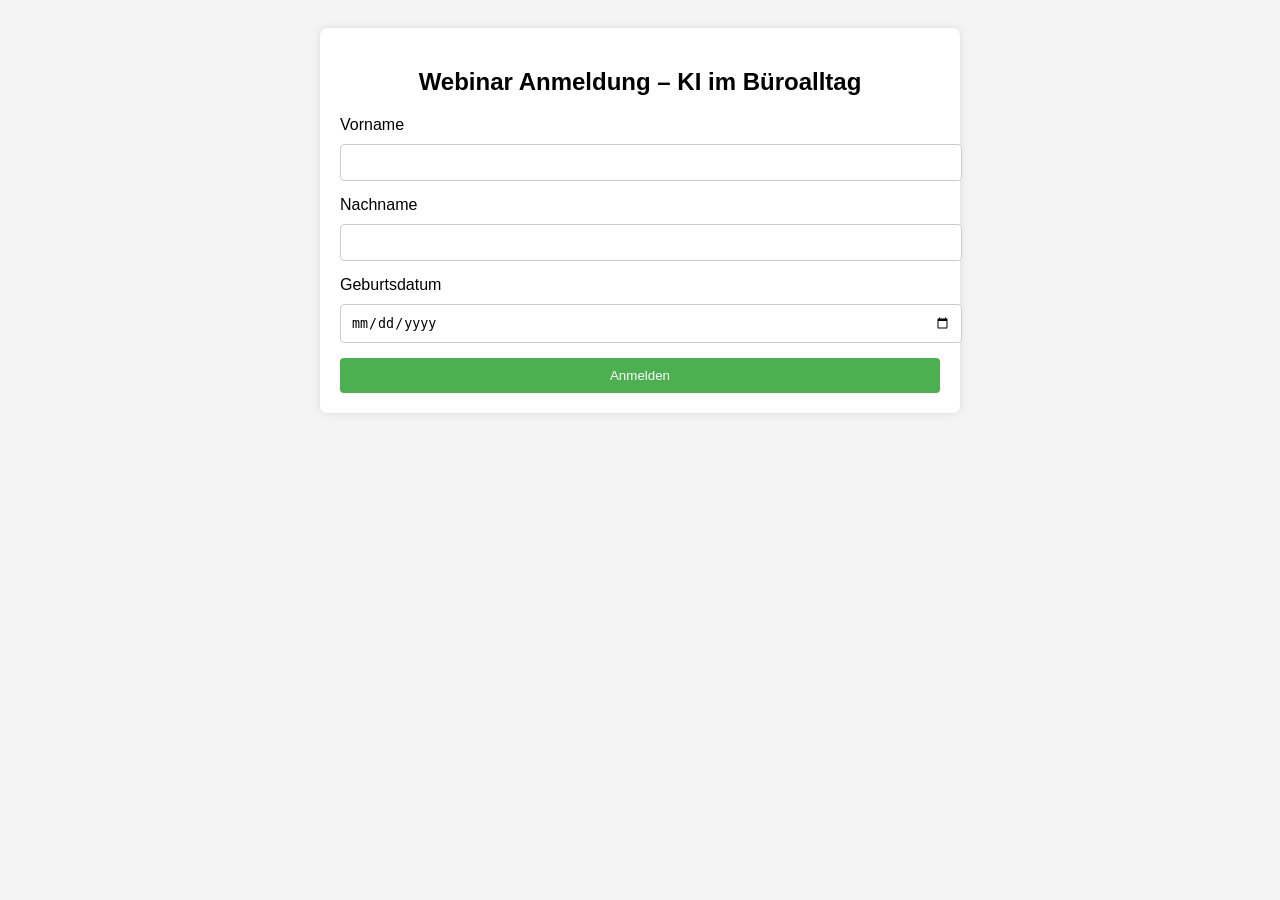
<file: 2024-09-19-test-vorlage/index.html>
<!DOCTYPE html>
<html lang="de" xmlns:mso="urn:schemas-microsoft-com:office:office" xmlns:msdt="uuid:C2F41010-65B3-11d1-A29F-00AA00C14882">
<head>
    <meta charset="UTF-8">
    <link rel="stylesheet" href="style.css">
    <meta name="viewport" content="width=device-width, initial-scale=1.0">
    <title>Webinar Anmeldung – KI im Büroalltag</title>
    <style>
      
    </style>

<!--[if gte mso 9]><xml>
<mso:CustomDocumentProperties>
<mso:xd_Signature msdt:dt="string"></mso:xd_Signature>
<mso:display_urn_x003a_schemas-microsoft-com_x003a_office_x003a_office_x0023_Editor msdt:dt="string">Kohlruss, Gertrud</mso:display_urn_x003a_schemas-microsoft-com_x003a_office_x003a_office_x0023_Editor>
<mso:Order msdt:dt="string">22200.0000000000</mso:Order>
<mso:xd_ProgID msdt:dt="string"></mso:xd_ProgID>
<mso:_ExtendedDescription msdt:dt="string"></mso:_ExtendedDescription>
<mso:SharedWithUsers msdt:dt="string"></mso:SharedWithUsers>
<mso:display_urn_x003a_schemas-microsoft-com_x003a_office_x003a_office_x0023_Author msdt:dt="string">Kohlruss, Gertrud</mso:display_urn_x003a_schemas-microsoft-com_x003a_office_x003a_office_x0023_Author>
<mso:ComplianceAssetId msdt:dt="string"></mso:ComplianceAssetId>
<mso:TemplateUrl msdt:dt="string"></mso:TemplateUrl>
<mso:ContentTypeId msdt:dt="string">0x01010086EA09931D28104F9D4D5F9F87CC1ED1</mso:ContentTypeId>
<mso:TriggerFlowInfo msdt:dt="string"></mso:TriggerFlowInfo>
<mso:_SourceUrl msdt:dt="string"></mso:_SourceUrl>
<mso:_SharedFileIndex msdt:dt="string"></mso:_SharedFileIndex>
</mso:CustomDocumentProperties>
</xml><![endif]-->
</head>
<body>

<div class="container">
    <h2>Webinar Anmeldung – KI im Büroalltag</h2>
    <form id="webinarForm">
        <div class="form-group">
            <label for="firstName">Vorname</label>
            <input type="text" id="firstName" name="firstName" required>
            <div id="firstNameError" class="error"></div>
        </div>

        <div class="form-group">
            <label for="lastName">Nachname</label>
            <input type="text" id="lastName" name="lastName" required>
            <div id="lastNameError" class="error"></div>
        </div>

        <div class="form-group">
            <label for="birthDate">Geburtsdatum</label>
            <input type="date" id="birthDate" name="birthDate" required>
            <div id="ageError" class="error"></div>
        </div>

        <!-- CAPTCHA Section, initially hidden -->
        <div class="math-captcha">
            <div class="form-group">
                <label id="mathQuestion">Lösen Sie die folgende Mathe-Aufgabe:</label>
                <input type="text" id="mathAnswer" required>
                <div id="mathError" class="error"></div>
            </div>
            <button type="submit" id="captchaSubmit">Captcha lösen</button>
            <div id="status"></div>
        </div>
            <button type="button" id="initialSubmit">Anmelden</button>
    </form>
</div>

<script src="script.js"></script>
</body>
</html>
</file>
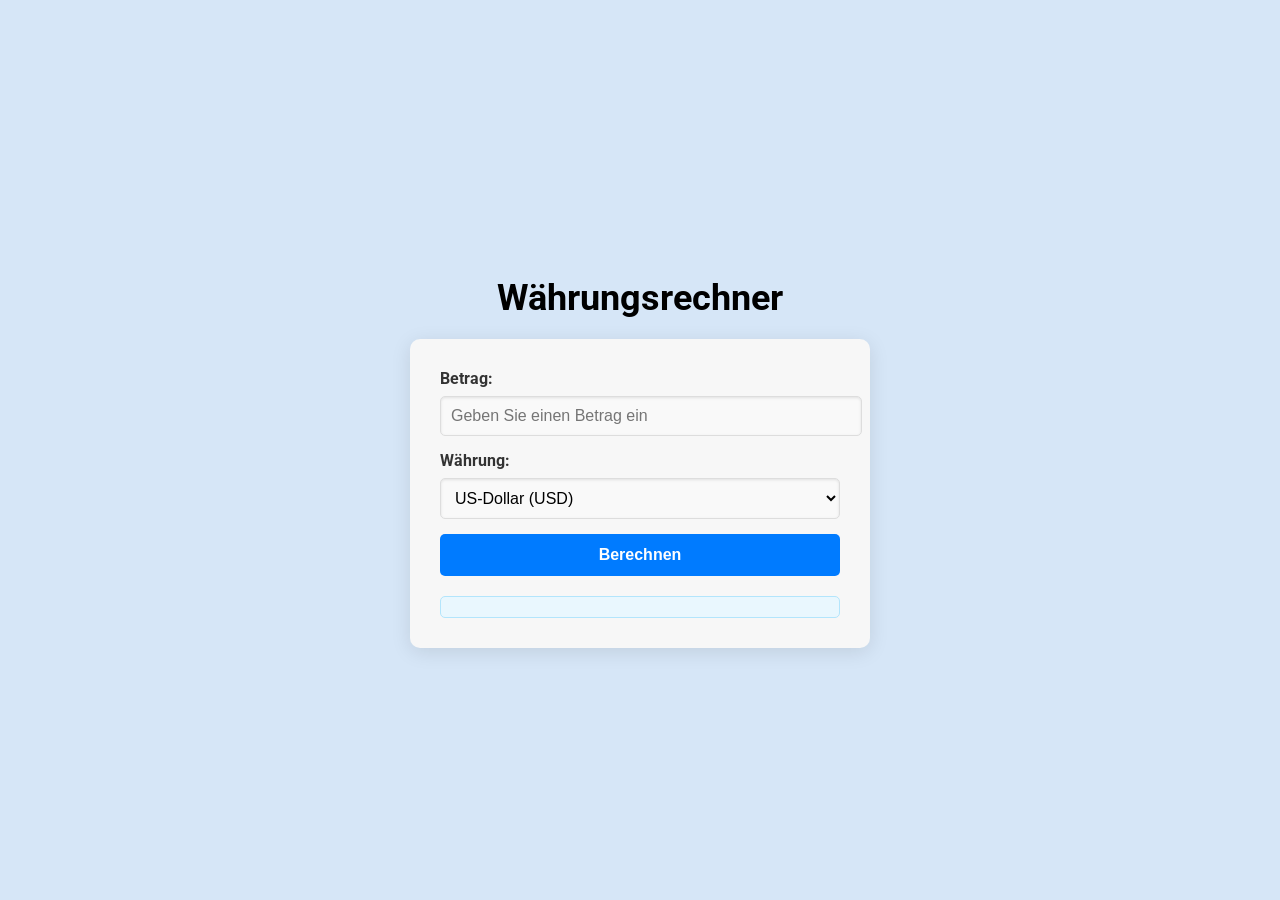
<file: Währungsumrechnung/WU.html>
<!DOCTYPE html>
<html lang="de">

<head>  
    <meta charset="UTF-8">
    <meta name="viewport" content="width=device-width, initial-scale=1.0">
    <title>Einfaches Formular</title>
    <link rel="stylesheet" href="style.css">
    <link href="https://fonts.googleapis.com/css2?family=Roboto:wght@400;700&display=swap" rel="stylesheet">
</head>

<body>
    <h1>Währungsrechner</h1> 
    <div class="container">
        <form id="waehrungsForm">
            <label for="betrag">Betrag:</label>
            <input type="number" id="betrag" name="betrag" placeholder="Geben Sie einen Betrag ein" required>

            <label for="waehrung">Währung:</label>
            <select id="waehrung" name="waehrung">
                <option value="usd">US-Dollar (USD)</option>
                <option value="gbp">Britisches Pfund (GBP)</option>
            </select>

            <button type="submit">Berechnen</button>
        </form>

        <div id="ergebnis">
            <!-- Das Ergebnis wird hier angezeigt -->
        </div>
    </div>

    <script src="script.js"></script>
</body>
</html>
</file>
<file: 2024-09-19-test-vorlage/style.css>
body {
    font-family: Arial, sans-serif;
    background-color: #f4f4f4;
    padding: 20px;
}

.container {
    max-width: 600px;
    margin: 0 auto;
    background-color: #fff;
    padding: 20px;
    border-radius: 8px;
    box-shadow: 0 0 10px rgba(0, 0, 0, 0.1);
}

h2 {
    text-align: center;
}

.form-group {
    margin-bottom: 15px;
}

label {
    display: block;
    margin-bottom: 5px;
}

input[type="text"],
input[type="date"] {
    width: 100%;
    padding: 10px;
    margin-top: 5px;
    border-radius: 4px;
    border: 1px solid #ccc;
}

.error {
    color: red;
    font-size: 0.9em;
    margin-top: 5px;
}

button {
    background-color: #4CAF50;
    color: white;
    padding: 10px 15px;
    border: none;
    border-radius: 4px;
    cursor: pointer;
    width: 100%;
}

button:hover {
    background-color: #45a049;
}

.math-captcha {
    display: none;
    margin-top: 20px;
}
</file>
<file: Währungsumrechnung/style.css>
/* Allgemeines Styling */
body {
    font-family: 'Roboto', sans-serif; /* Modernere Schriftart */
    display: flex;
    flex-direction: column; /* Elemente untereinander anordnen */
    justify-content: center;
    align-items: center;
    height: 100vh;
    background-color: #d6e6f7; /* Hellgrauer Hintergrund für bessere Kontraste */
    margin: 0;
    padding: 20px; /* Etwas Puffer am Rand */
    box-sizing: border-box;
}

/* Überschrift-Styling */
h1 {
    font-size: 36px; /* Größere Schriftgröße für die Überschrift */
    color: #000000; /* Gleiche Farbe wie der Button und das Ergebnis */
    margin-bottom: 20px; /* Abstand zum Formular */
    text-align: center; /* Zentrierter Text */
    font-weight: bold; /* Fettgedruckte Schrift */
}

/* Formular-Container */
.container {
    background-color: #f7f7f7;
    padding: 30px;
    border-radius: 10px; /* Mehr abgerundete Ecken */
    box-shadow: 0 4px 20px rgba(0, 0, 0, 0.1); /* Weichere und größere Schatten */
    max-width: 400px; /* Begrenzung der Breite */
    width: 100%;
}

/* Formular-Elemente */
form {
    display: flex;
    flex-direction: column;
    width: 100%;
}

label {
    margin-bottom: 8px;
    font-weight: bold; /* Fettgedruckte Labels */
    color: #333;
}

input, select {
    width: 100%;
    padding: 10px;
    margin-bottom: 15px;
    border: 1px solid #ddd;
    border-radius: 5px;
    box-shadow: inset 0 1px 3px rgba(0, 0, 0, 0.1);
    font-size: 16px; /* Größere Schrift für bessere Lesbarkeit */
    background-color: #f9f9f9; /* Leichtes Grau für die Eingabefelder */
}

input:focus, select:focus {
    border-color: #007bff; /* Blaues Highlight bei Fokus */
    outline: none; /* Entfernt den Standard-Fokusrahmen */
    background-color: #ffffff; /* Weißes Hintergrund bei Fokus */
}

/* Button-Styling */
button {
    width: 100%;
    padding: 12px;
    background-color: #007bff;
    color: white;
    border: none;
    border-radius: 5px;
    cursor: pointer;
    font-size: 16px;
    font-weight: bold;
    transition: background-color 0.3s ease;
}

button:hover {
    background-color: #0056b3;
}

/* Ergebnis-Anzeige */
#ergebnis {
    margin-top: 20px;
    font-size: 18px;
    color: #007bff;
    font-weight: bold;
    text-align: center;
    padding: 10px;
    background-color: #e9f7fe;
    border-radius: 5px;
    border: 1px solid #b3e5fc;
}
</file>
